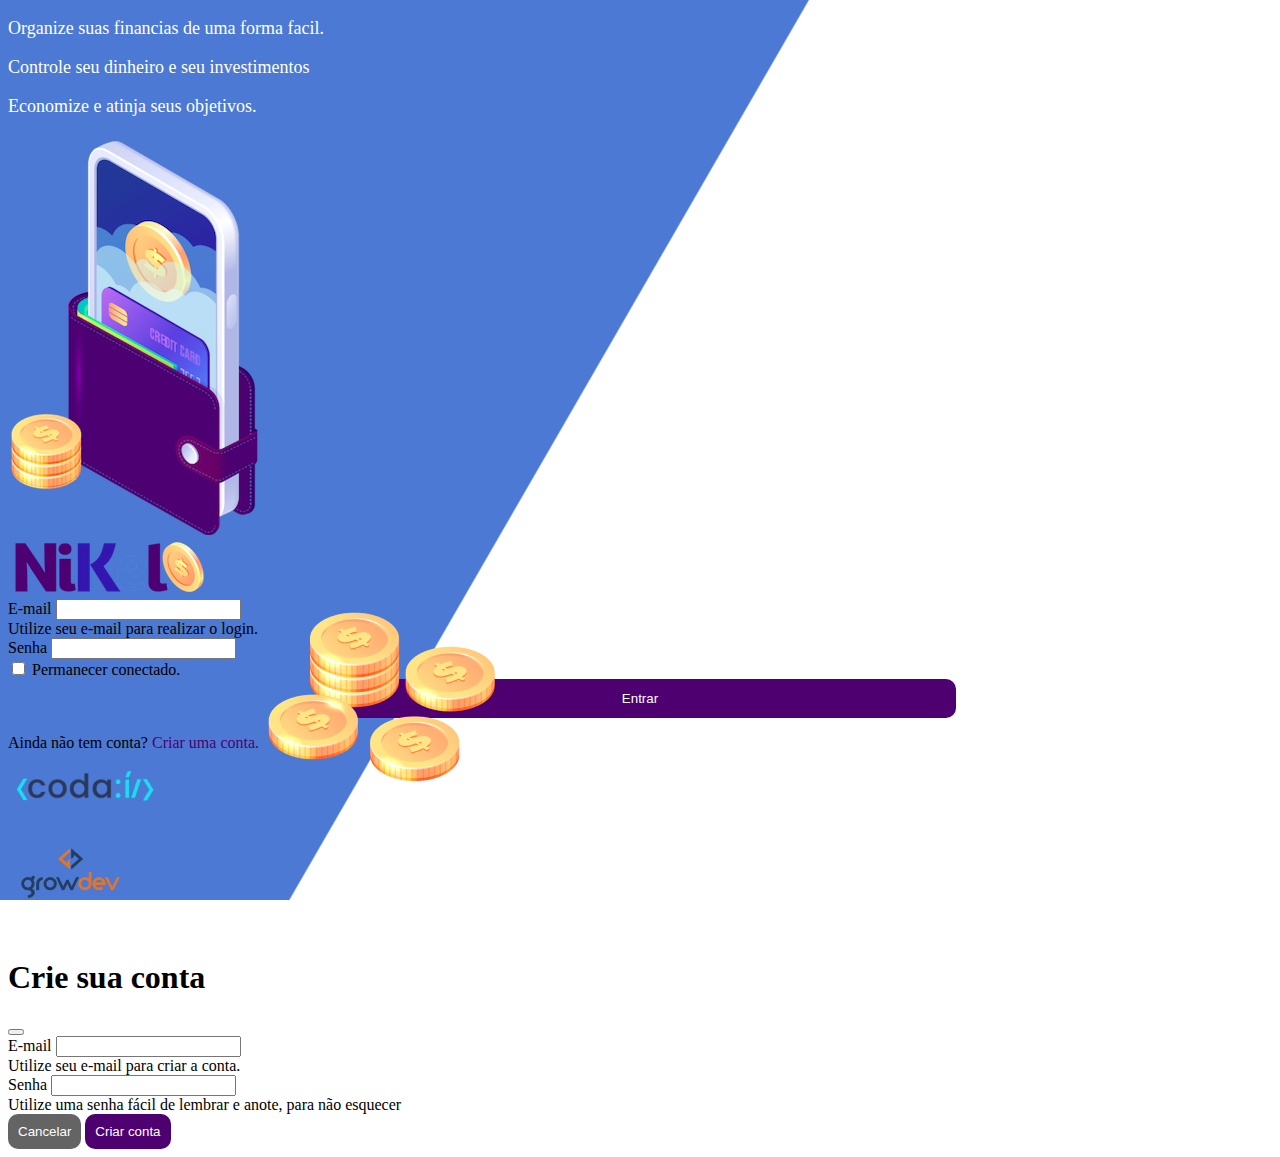
<file: index.html>
<!DOCTYPE html>
<html lang="pt-br">
<head>
    <meta charset="UTF-8">
    <meta http-equiv="X-UA-Compatible" content="IE=edge">
    <meta name="viewport" content="width=device-width, initial-scale=1.0">
    <link rel="stylesheet" href="css/styles.css">
    <link href="https://cdn.jsdelivr.net/npm/bootstrap@5.3.0-alpha1/dist/css/bootstrap.min.css" rel="stylesheet" integrity="sha384-GLhlTQ8iRABdZLl6O3oVMWSktQOp6b7In1Zl3/Jr59b6EGGoI1aFkw7cmDA6j6gD" crossorigin="anonymous">
    <title>Nikel</title>
</head>
<body class="login">
    <main>
        <div class="container">
            <div class="row vh-100">
                <!-- BLOCO1 -->
                <div class="col d-flex justify-content-center flex-column my-5">
                    
                    <!-- TEXTO -->

                    <div class="text-login">
                        <p>Organize suas financias de uma forma facil.</p>
                        <p>Controle seu dinheiro e seu investimentos</p>
                        <p>Economize e atinja seus objetivos.</p>
                    </div>

                    <!-- POCKET E COINS -->

                    <div class="text-center">
                        <img src="images/pocket.png" alt="image-pocket" class="img-fluid">
                        <img src="images/coins.png" alt="image-coins" class="img-fluid d-none d-md-inline coins">
                    </div>
                </div>


                <!-- BLOCO2 -->
                <div class="col d-flex justify-content-center flex-column my-5">
                    <div class="container">
                        <div class="row">

                        <!-- NIKEL LOGO -->
                            
                            <div class="col">
                                <div class="text-center mb-3">
                                    <img src="images/nikel-logo.png" alt="nikel-logo" class="img-fluid">
                                </div>
                            </div>
                        </div>

                        <!-- FORMULARIO -->

                        <div class="row">
                            <div class="col">
                                <form id="login-form">
                                    <div class="mb-3">
                                      <label for="email-input" class="form-label">E-mail</label>
                                      <input type="email" class="form-control" id="email-input" aria-describedby="emailHelp">
                                      <div id="emailHelp" class="form-text">Utilize seu e-mail para realizar o login.</div>
                                    </div>
                                    <div class="mb-3">
                                      <label for="password-input" class="form-label">Senha</label>
                                      <input type="password" class="form-control" id="password-input">
                                    </div>
                                    <div class="mb-3 form-check">
                                      <input type="checkbox" class="form-check-input" id="session-check">
                                      <label class="form-check-label" for="session-check">Permanecer conectado.</label>
                                    </div>
                                    <button type="submit" class="button-login">Entrar</button>
                                  </form>
                            </div>
                        </div>

                        <div class="row">
                            <div class="col ">
                                <p id="link-conta" class="text-center mt-2 form-text">Ainda não tem conta? <span class="link-default" data-bs-toggle="modal" data-bs-target="#register-modal">Criar uma conta.</span></p>
                            </div>
                        </div>

                        <!-- LOGOS CODAI E GROWDEV -->

                        <div class="row">
                            <div class="col">
                                <div class="text-center mt-5">
                                    <img src="images/codai-logo.png" alt="codai-logo">
                                </div>
                            </div>
                        </div>
                        <div class="row">
                            <div class="col">
                                <div class="text-center">
                                    <img src="images/growdev-logo.png" alt="growdev-logo">
                                </div>
                            </div>
                        </div>
                    </div>
                </div>
            </div>
        </div>
        
  <!-- Modal -->
        <div class="modal fade" id="register-modal" tabindex="-1" aria-labelledby="exampleModalLabel" aria-hidden="true">
            <div class="modal-dialog">
            <div class="modal-content">
                <div class="modal-header">
                <h1 class="modal-title fs-5" id="exampleModalLabel">Crie sua conta</h1>
                <button type="button" class="btn-close" data-bs-dismiss="modal" aria-label="Close"></button>
                </div>
                <form id="create-form">
                    <div class="modal-body">
                        <div class="mb-3">
                            <label for="email-create-input" class="form-label">E-mail</label>
                            <input type="email" class="form-control" id="email-create-input" aria-describedby="emailHelp" required>
                        <div id="emailHelp" class="form-text">Utilize seu e-mail para criar a conta.</div>
                        </div>
                        <div class="mb-3">
                            <label for="password-create-input" class="form-label">Senha</label>
                            <input type="password" class="form-control" id="password-create-input" required>
                        <div id="emailHelp" class="form-text">Utilize uma senha fácil de lembrar e anote, para não esquecer</div>
                        </div>
                        </div>
                        <div class="modal-footer">
                            <button type="button" class="button-default-cancel" data-bs-dismiss="modal">Cancelar</button>
                            <button type="submit" class="button-default">Criar conta</button>
                        </div>
                    </div>
                </form>
            </div>
            </div>
        </div>
    </main>
<script src="https://cdn.jsdelivr.net/npm/bootstrap@5.3.0-alpha1/dist/js/bootstrap.bundle.min.js" integrity="sha384-w76AqPfDkMBDXo30jS1Sgez6pr3x5MlQ1ZAGC+nuZB+EYdgRZgiwxhTBTkF7CXvN" crossorigin="anonymous"></script>
<script src="js/index.js"></script>
</body>
</html>
</file>
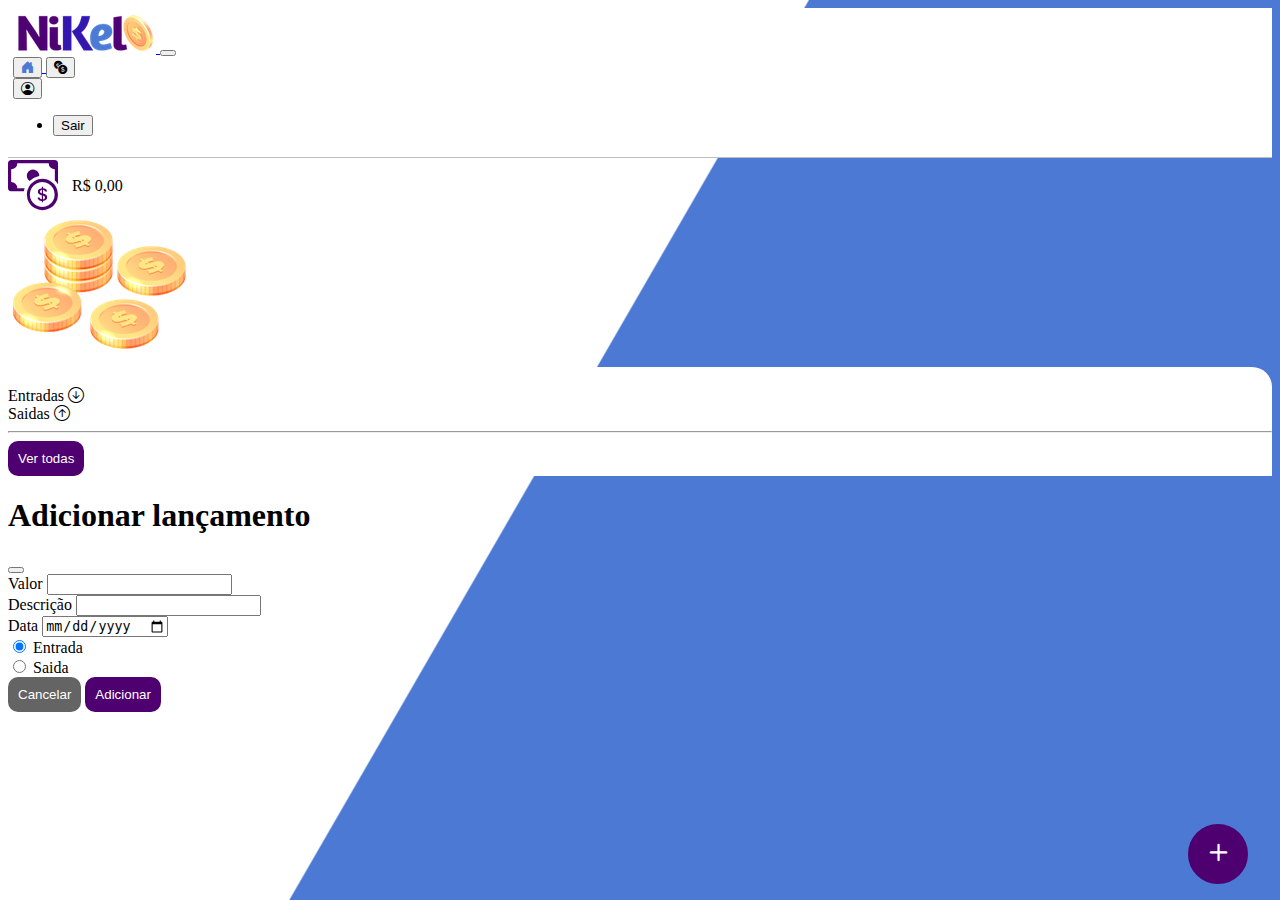
<file: home.html>
<!DOCTYPE html>
<html lang="pt-br">
<head>
    <meta charset="UTF-8">
    <meta http-equiv="X-UA-Compatible" content="IE=edge">
    <meta name="viewport" content="width=device-width, initial-scale=1.0">
    <link rel="stylesheet" href="css/styles.css">
    <link href="https://cdn.jsdelivr.net/npm/bootstrap@5.3.0-alpha1/dist/css/bootstrap.min.css" rel="stylesheet" integrity="sha384-GLhlTQ8iRABdZLl6O3oVMWSktQOp6b7In1Zl3/Jr59b6EGGoI1aFkw7cmDA6j6gD" crossorigin="anonymous">
    <link rel="stylesheet" href="https://cdn.jsdelivr.net/npm/bootstrap-icons@1.10.3/font/bootstrap-icons.css">
    <title>Nikel - Home</title>
</head>
    <body class="app">
        <header>
            <nav class="navbar navbar-expand bg-white">
                <div class="container-fluid">
                  <a class="navbar-brand" href="#">
                    <img src="images/nikel-small-logo.png" alt="logo-nikel" class="img-fluid">
                  </a>
                  <button class="navbar-toggler" type="button" data-bs-toggle="collapse" data-bs-target="#navbarSupportedContent" aria-controls="navbarSupportedContent" aria-expanded="false" aria-label="Toggle navigation">
                    <span class="navbar-toggler-icon"></span>
                  </button>
                  
                  <div class="collapse navbar-collapse justify-content-end" id="navbarSupportedContent">
                    <div class="d-flex menu">
                       
                        <a href="home.html">
                            <button class="btn" type="button">
                                <i class="bi bi-house-door-fill fs-4 color-secondary"></i>
                            </button>
                        </a>
                        
                        <a href="transactions.html">
                            <button class="btn" type="button">
                                <i class="bi bi-currency-exchange fs-4"></i>
                            </button>
                        </a>
    
                        <div class="dropdown">
                            <button class="btn" type="button" data-bs-toggle="dropdown" aria-expanded="false">
                                    <i class="bi bi-person-circle fs-4"></i>
                            </button>
                            <ul class="dropdown-menu logout">
                              <li><button  class="dropdown-item" id="button-logout">Sair</button></li>
                            </ul>
                          </div>
                    </div>
                   
                  </div>
                </div>
              </nav>
        </header>
        
        <main>
            <div class="container-lg">
                <div class="row">
                    <div class="col d-flex mt-4 justify-content-start align-items-center">
                        <i class="bi bi-cash-coin color-primary icon-detail"></i>
                        <span class="fs-2" id="total">R$ 0,00</span>
                    </div>

                    <div class="col d-flex mt-4 justify-content-end">
                        <div class="text-center">
                            <img src="images/coins-small.png" alt="image-coins-small">
                        </div>
                    </div>
                </div>

                <div class="row">
                    <div class="col-12 info shadow-lg">
                        <div class="container">
                            <div class="row">
                                <!-- ENTRADA -->

                                <div class="col-6">
                                    <span class="fs-4">
                                        Entradas <i class="bi bi-arrow-down-circle fs-2 align-middle"></i>
                                    </span>
                                </div>
                                
                                <!-- SAIDA -->

                                <div class="col-6">
                                    <span class="fs-4">
                                        Saidas <i class="bi bi-arrow-up-circle fs-2 align-middle"></i>
                                    </span>
                                </div>
                                
                                <div class="col-12">
                                    <hr class="my-12">
                                </div>

                                <div class="row">
                                    <div class="col-6">
                                        <div class="container p-0" id="cash-in-list">
                                            
                                        </div>
                                    </div>

                                    <div class="col-6">
                                        <div class="container p-0" id="cash-out-list">
                                            
                                        </div>
                                    </div>

                                    <div class="col-12 mb-4">
                                        <button type="button" class="button-default" id="transactions-button">Ver todas</button>
                                    </div>
                                </div>
                            </div>
                        </div>
                    </div>
                </div>
                <button class="button-float" data-bs-toggle="modal" data-bs-target="#transaction-modal"><i class="bi bi-plus"></i></button>
            </div>

            <!-- Modal -->
        <div class="modal fade" id="transaction-modal" tabindex="-1" aria-labelledby="exampleModalLabel" aria-hidden="true">
            <div class="modal-dialog">
            <div class="modal-content">
                <div class="modal-header">
                <h1 class="modal-title fs-5" id="exampleModalLabel">Adicionar lançamento</h1>
                <button type="button" class="btn-close" data-bs-dismiss="modal" aria-label="Close"></button>
                </div>
                <form id="transaction-form">
                    <div class="modal-body">
                        <div class="mb-3">
                            <label for="value-input" class="form-label">Valor</label>
                            <input type="number" step="any" class="form-control" id="value-input" aria-describedby="emailHelp" required>
                        </div>
                        <div class="mb-3">
                            <label for="description-input" class="form-label">Descrição</label>
                            <input type="text" class="form-control" id="description-input" required>
                        </div>
                        <div class="mb-3">
                            <label for="date-input" class="form-label">Data</label>
                            <input type="date" class="form-control" id="date-input" required>
                        </div>
                        <div class="mb-3">
                            <div class="form-check form-check-inline">
                                <input class="form-check-input" type="radio" name="type-input" id="inlineRadio1" value="1" checked>
                                <label class="form-check-label" for="inlineRadio1">Entrada</label>
                              </div>
                              <div class="form-check form-check-inline">
                                <input class="form-check-input" type="radio" name="type-input" id="inlineRadio2" value="2">
                                <label class="form-check-label" for="inlineRadio2">Saida</label>
                              </div>
                        </div>
                        </div>
                        <div class="modal-footer">
                            <button type="button" class="button-default-cancel" data-bs-dismiss="modal">Cancelar</button>
                            <button type="submit" class="button-default">Adicionar</button>
                        </div>
                    </div>
                </form>
            </div>
        </div>
        </main>
        <script src="https://cdn.jsdelivr.net/npm/bootstrap@5.3.0-alpha1/dist/js/bootstrap.bundle.min.js" integrity="sha384-w76AqPfDkMBDXo30jS1Sgez6pr3x5MlQ1ZAGC+nuZB+EYdgRZgiwxhTBTkF7CXvN" crossorigin="anonymous"></script>
        
        <script src="js/home.js"></script>
    </body>
</html>
</file>
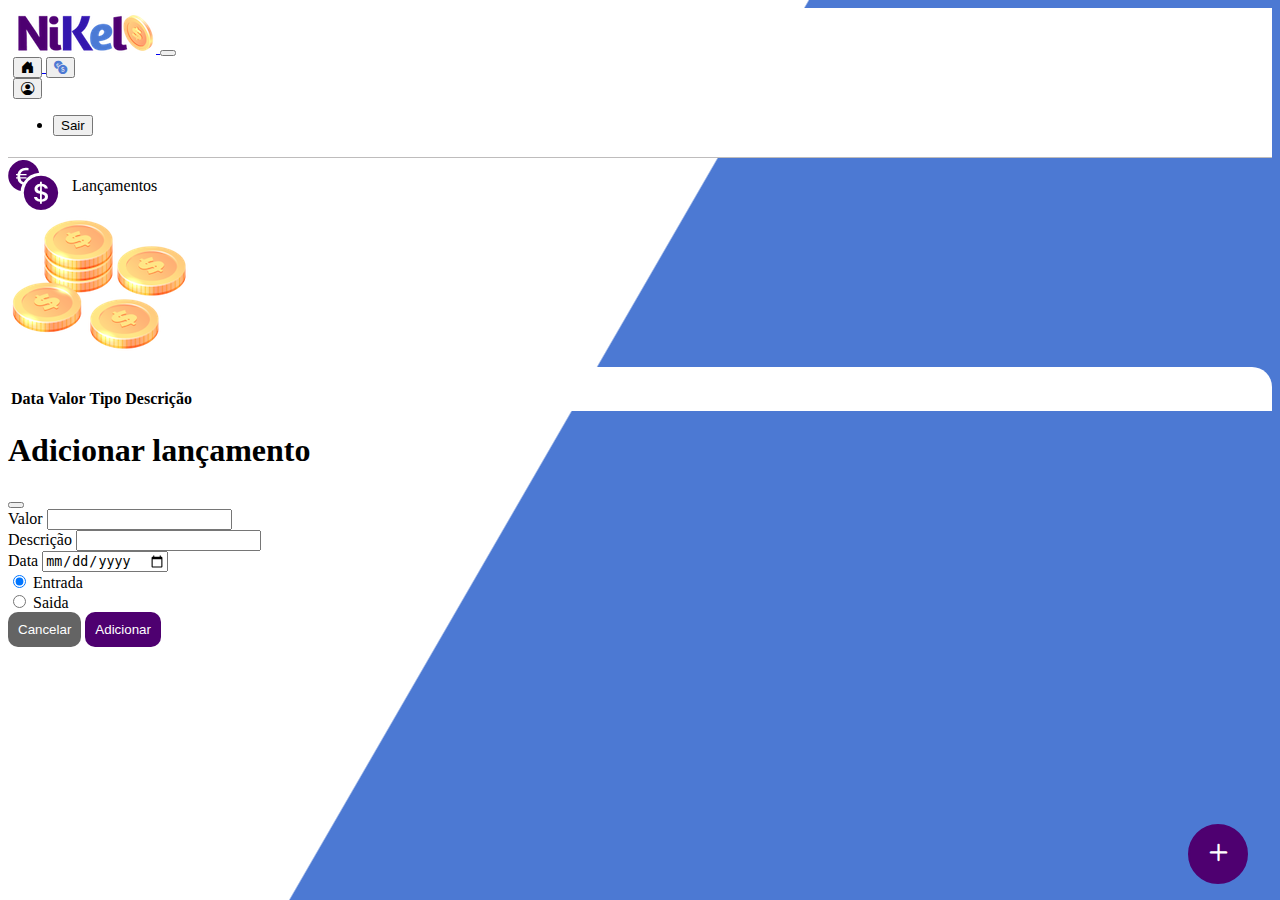
<file: transactions.html>
<!DOCTYPE html>
<html lang="pt-br">
<head>
    <meta charset="UTF-8">
    <meta http-equiv="X-UA-Compatible" content="IE=edge">
    <meta name="viewport" content="width=device-width, initial-scale=1.0">
    <link rel="stylesheet" href="css/styles.css">
    <link href="https://cdn.jsdelivr.net/npm/bootstrap@5.3.0-alpha1/dist/css/bootstrap.min.css" rel="stylesheet" integrity="sha384-GLhlTQ8iRABdZLl6O3oVMWSktQOp6b7In1Zl3/Jr59b6EGGoI1aFkw7cmDA6j6gD" crossorigin="anonymous">
    <link rel="stylesheet" href="https://cdn.jsdelivr.net/npm/bootstrap-icons@1.10.3/font/bootstrap-icons.css">
    <title>Nikel - Lançamentos</title>
</head>
    <body class="app">
        <header>
            <nav class="navbar navbar-expand bg-white">
                <div class="container-fluid">
                  <a class="navbar-brand" href="#">
                    <img src="images/nikel-small-logo.png" alt="logo-nikel" class="img-fluid">
                  </a>
                  <button class="navbar-toggler" type="button" data-bs-toggle="collapse" data-bs-target="#navbarSupportedContent" aria-controls="navbarSupportedContent" aria-expanded="false" aria-label="Toggle navigation">
                    <span class="navbar-toggler-icon"></span>
                  </button>
                  
                  <div class="collapse navbar-collapse justify-content-end" id="navbarSupportedContent">
                    <div class="d-flex justify-content-end">
                       
                        <a href="home.html">
                            <button class="btn" type="button">
                                <i class="bi bi-house-door-fill fs-4 "></i>
                            </button>
                        </a>
                        
                        <a href="transactions.html">
                            <button class="btn" type="button">
                                <i class="bi bi-currency-exchange fs-4 color-secondary"></i>
                            </button>
                        </a>
    
                        <div class="dropdown d-flex menu">
                            <button class="btn" type="button" data-bs-toggle="dropdown" aria-expanded="false">
                                    <i class="bi bi-person-circle fs-4"></i>
                            </button>
                            <ul class="dropdown-menu logout">
                                <li><button  class="dropdown-item" id="button-logout">Sair</button></li>
                            </ul>
                          </div>
                    </div>
                   
                  </div>
                </div>
              </nav>
        </header>
        
        <main>
            <div class="container-lg">
                <div class="row">
                    <div class="col d-flex mt-4 justify-content-start align-items-center">
                        <i class="bi bi-currency-exchange color-primary icon-detail"></i>
                        <span class="fs-2">Lançamentos</span>
                    </div>

                    <div class="col d-flex mt-4 justify-content-end">
                        <div class="text-center">
                            <img src="images/coins-small.png" alt="image-coins-small">
                        </div>
                    </div>
                </div>

                <div class="row">
                    <div class="col-12 info shadow-lg">
                        <div class="container">
                            <div class="row">                          
                                <div class="col">
                                    <table class="table">
                                        <thead>
                                          <tr>
                                            <th scope="col">Data</th>
                                            <th scope="col">Valor</th>
                                            <th scope="col">Tipo</th>
                                            <th scope="col">Descrição</th>
                                          </tr>
                                        </thead>
                                        <tbody id="transactions-list">
                                          
                                        </tbody>
                                      </table>
                                </div>                                                               
                            </div>
                        </div>
                    </div>
                </div>
                <button class="button-float" data-bs-toggle="modal" data-bs-target="#transaction-modal"><i class="bi bi-plus"></i></button>
            </div>
                        <!-- Modal -->
        <div class="modal fade" id="transaction-modal" tabindex="-1" aria-labelledby="exampleModalLabel" aria-hidden="true">
          <div class="modal-dialog">
          <div class="modal-content">
              <div class="modal-header">
              <h1 class="modal-title fs-5" id="exampleModalLabel">Adicionar lançamento</h1>
              <button type="button" class="btn-close" data-bs-dismiss="modal" aria-label="Close"></button>
              </div>
              <form id="transaction-form">
                  <div class="modal-body">
                      <div class="mb-3">
                          <label for="value-input" class="form-label">Valor</label>
                          <input type="number" step="any" class="form-control" id="value-input" aria-describedby="emailHelp">
                      </div>
                      <div class="mb-3">
                          <label for="description-input" class="form-label">Descrição</label>
                          <input type="text" class="form-control" id="description-input">
                      </div>
                      <div class="mb-3">
                          <label for="date-input" class="form-label">Data</label>
                          <input type="date" class="form-control" id="date-input">
                      </div>
                      <div class="mb-3">
                          <div class="form-check form-check-inline">
                              <input class="form-check-input" type="radio" name="type-input" id="inlineRadio1" value="1" checked>
                              <label class="form-check-label" for="inlineRadio1">Entrada</label>
                            </div>
                            <div class="form-check form-check-inline">
                              <input class="form-check-input" type="radio" name="type-input" id="inlineRadio2" value="2">
                              <label class="form-check-label" for="inlineRadio2">Saida</label>
                            </div>
                      </div>
                      </div>
                      <div class="modal-footer">
                          <button type="button" class="button-default-cancel" data-bs-dismiss="modal">Cancelar</button>
                          <button type="submit" class="button-default">Adicionar</button>
                      </div>
                  </div>
              </form>
          </div>
      </div>
    </main>
        <script src="https://cdn.jsdelivr.net/npm/bootstrap@5.3.0-alpha1/dist/js/bootstrap.bundle.min.js" integrity="sha384-w76AqPfDkMBDXo30jS1Sgez6pr3x5MlQ1ZAGC+nuZB+EYdgRZgiwxhTBTkF7CXvN" crossorigin="anonymous"></script>
        <script src="js/transactions.js"></script>
    </body>
</html>
</file>
<file: css/styles.css>
.color-primary {
    color: #4e0070;
}

.color-secondary {
    color: #4c79d3;
}




.login {
    background: linear-gradient(120deg,#4c79d3 44.9%, #ffffff 45%) no-repeat fixed;
}

.text-login {
    color: #ffffff;
    font-size: 18px;
    font-weight: 500;
}

.coins {
    position: absolute;
    bottom: 100px;
}

.button-login {
    width: 50%;
    border: none;
    border-radius: 10px;
    color: #ffffff;
    align-items: center;
    padding: 12px 0;
    transition: ease .3s;
    margin: 0 25%;
    background-color: #4e0070;
    }
    
.button-login:hover {
    border-radius: 10px;
    background-color: #4c79d3;
    border: none;
    color: #ffffff;
    width: 50%;
    margin: 0 25%;
}

.button-float {
    border-radius: 100%;
    height: 60px;
    width: 60px;
    position: fixed;
    bottom: 1rem;
    right: 2rem;
    font-size: 35px;
    background-color: #4e0070;
    border: 2px solid #4e0070;
    color: #ffffff;
    padding: 0 !important;
}

.button-float:hover {
    border-radius: 100%;
    height: 60px;
    width: 60px;
    position: fixed;
    bottom: 1rem;
    right: 2rem;
    font-size: 35px;
    background-color: #ffffff;
    border: 2px solid #4c79d3;
    color: #4c79d3;
}

.link-default {
    color: #4e0070;
    cursor: pointer;
    
}
.link-default:hover {
    color: #4c79d3;
    cursor: pointer;

}

.app {
    background: linear-gradient(120deg,#ffffff 44.9%, #4c79d3 45%) no-repeat fixed;
}

header {
    border-bottom: 1px solid #bebcbc;
    padding: 5px;
    background-color: #ffffff;
}

.icon-detail {
    font-size: 50px;
    margin-right: 10px;
    vertical-align: middle;
}

.info {
    background-color: #ffffff;
    border-radius: 10px 20px 0px 0px;
    padding: 20px 0px 0px;
}

.button-default {
    border-radius: 10px;
    background-color: #4e0070;
    color: #ffffff;
    padding: 10px;
    border: none;
}

.button-default-cancel {
    border-radius: 10px;
    background-color: #646464;
    color: #ffffff;
    padding: 10px;
    border: none;
}

.button-default-cancel:hover {
    border-radius: 10px;
    background-color: #818181;
    color: #ffffff;
    padding: 10px;
    border: none;
}

.button-default:hover {
    border-radius: 10px;
    background-color: #4c79d3;
    color: #ffffff;
    padding: 10px;
    border: none;
}

.logout {
    min-width: 5rem !important;
}

.menu {
    margin-right: 14px;
}
</file>
